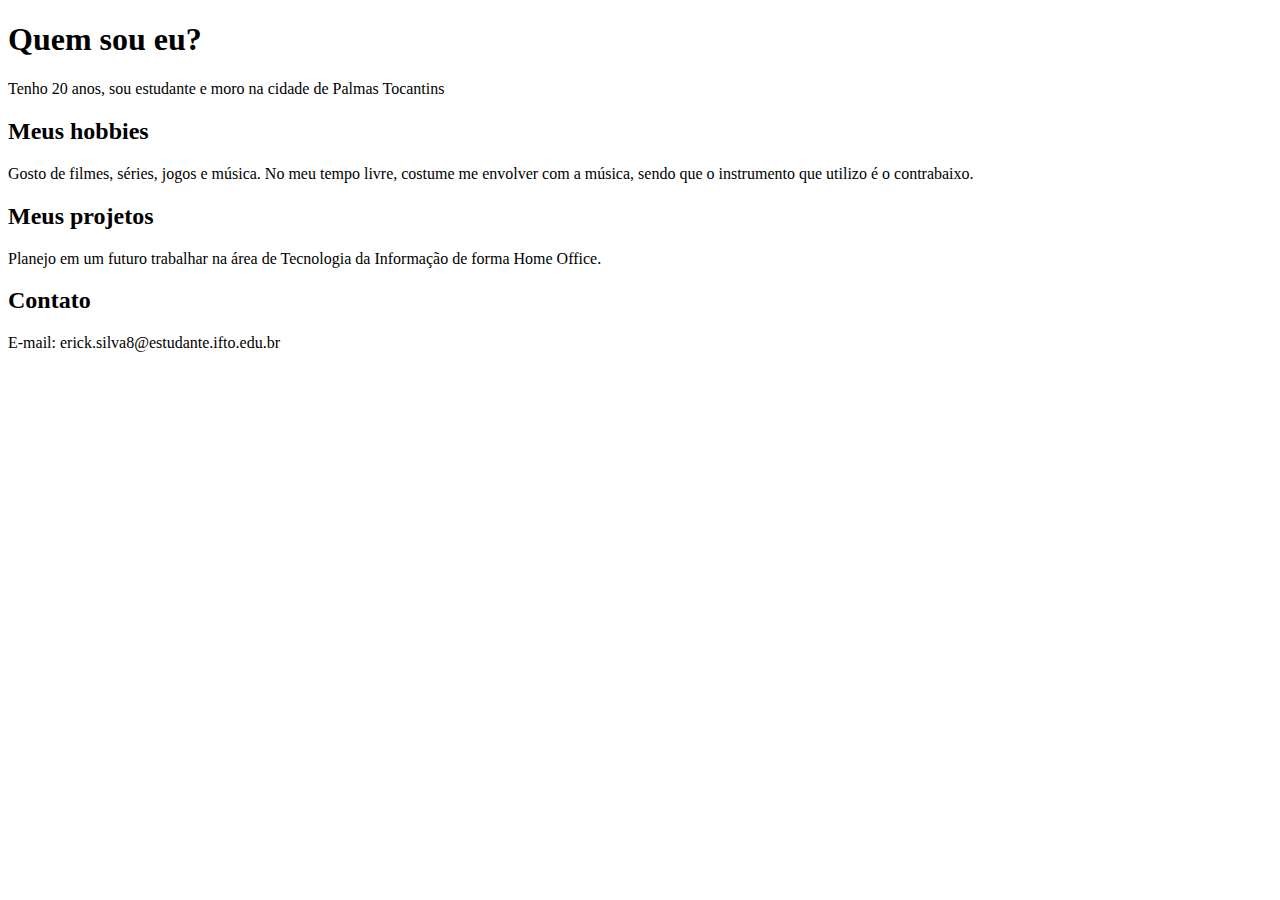
<file: about.html>
<!DOCTYPE html>
<html lang="en">
<head>
    <meta charset="UTF-8">
    <title>Sobre Erick Jhone</title>
</head>
<body>

<h1> Quem sou eu? </h1>

    <p> Tenho 20 anos, sou estudante e moro na cidade de Palmas Tocantins </p>

<h2> Meus hobbies </h2>

<p> Gosto de filmes, séries, jogos e música. No meu tempo livre, costume me envolver com a música, sendo que o instrumento que utilizo é o contrabaixo. </p>

<h2> Meus projetos </h2>

<p> Planejo em um futuro trabalhar na área de Tecnologia da Informação de forma Home Office. </p>
    
<h2> Contato </h2>
    
<p> E-mail: erick.silva8@estudante.ifto.edu.br </p>

<!-- Essa página foi feita no dia 09/08/2022    -->
</body>
</html>
</file>
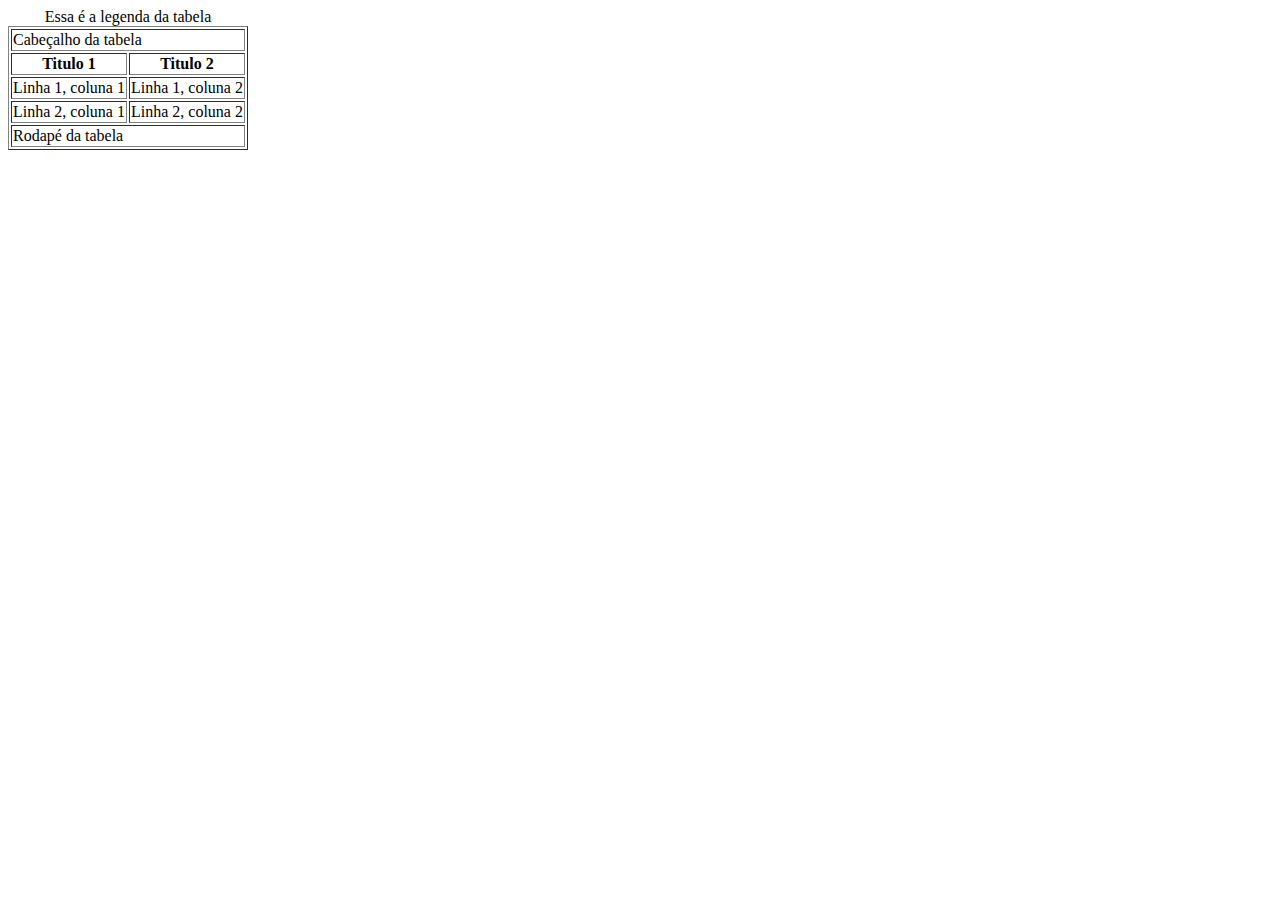
<file: atividadeTabelas.html>
<!DOCTYPE html>
<html lang="en">
<head>
    <meta charset="UTF-8">
    <meta http-equiv="X-UA-Compatible" content="IE=edge">
    <meta name="viewport" content="width=device-width, initial-scale=1.0">
    <title>Document</title>
</head>
<body>
    

<table border="1"> 
    
    <caption>  Essa é a legenda da tabela </caption>

    <thead> <tr><td colspan="2"> Cabeçalho da tabela </td></tr> </thead>



<tr> 
    
    <th>Titulo 1 </th> 
    
    <th>Titulo 2</th> 

</tr>


<tr> 
    
    <td>Linha 1, coluna 1  </td> 
    <td> Linha 1, coluna 2  </td>

</tr>


<tr> 
    
    <td>Linha 2, coluna 1  </td> 
    <td> Linha 2, coluna 2  </td> 

</tr>


<thfoot> <tr> <td colspan="2">Rodapé da tabela</td> </tr></thfoot>



</table>


</body>




</body>
</html>
</file>
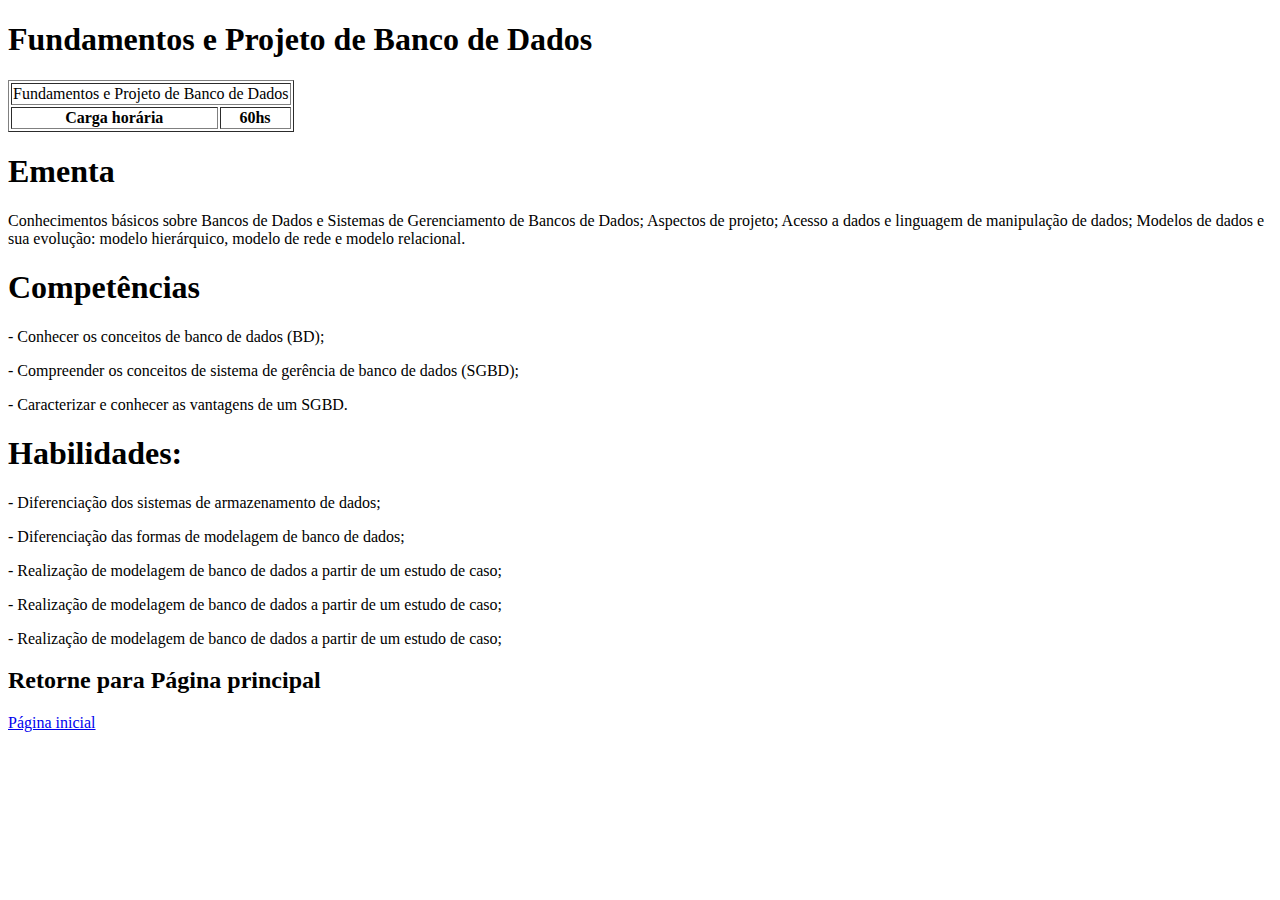
<file: bd.html>
<!DOCTYPE html>
<html lang="en">
<head>
    <meta charset="UTF-8">
    <title>Fundamentos e Projeto de Banco de Dados</title>
</head>
<body>

<h1> Fundamentos e Projeto de Banco de Dados </h1>


<table border="1"> 
    

    <thead> <tr><td colspan="2"> Fundamentos e Projeto de Banco de Dados </td></tr> </thead>

<tr> 
    
    <th> <b> Carga horária </b> </th> 
    
    <th> 60hs </th> 


</tr> </table>
<p> </p>


<h1>Ementa</h1>
<p> Conhecimentos básicos sobre Bancos de Dados e Sistemas de Gerenciamento de Bancos de
    Dados; Aspectos de projeto; Acesso a dados e linguagem de manipulação de dados; Modelos
    de dados e sua evolução: modelo hierárquico, modelo de rede e modelo relacional.</p>
<h1>Competências</h1>

<p> - Conhecer os conceitos de banco de dados (BD);</p>
<p> - Compreender os conceitos de sistema de gerência de banco de dados (SGBD); </p>
<p> - Caracterizar e conhecer as vantagens de um SGBD.</p>
  
<h1> Habilidades: </h1>
<p>- Diferenciação dos sistemas de armazenamento de dados;</p>
<p>- Diferenciação das formas de modelagem de banco de dados;</p>
<p>- Realização de modelagem de banco de dados a partir de um estudo de caso;</p>
<p>- Realização de modelagem de banco de dados a partir de um estudo de caso;</p>
<p>- Realização de modelagem de banco de dados a partir de um estudo de caso;</p>


<h2>Retorne para Página principal </h2>
<a href="https://erick-jhone.github.io/atividadeProgWeb/">Página inicial</a>
<!-- Essa página foi feita no dia 21/08/2022    -->
</p>
</body>
</html>
</file>
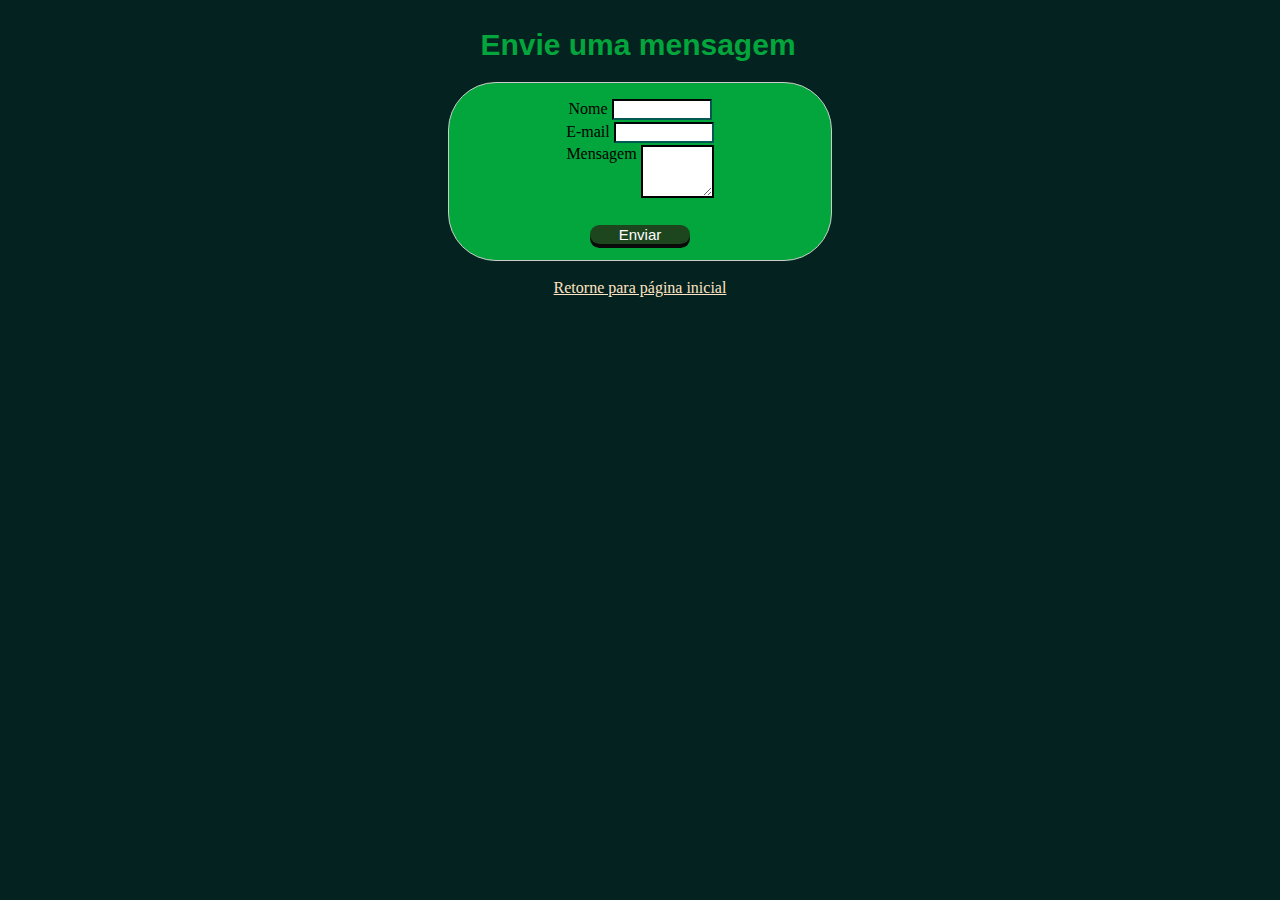
<file: contato.html>
<!DOCTYPE html>
<html lang="pt-br">

<head>
    <meta charset="UTF-8">
    <meta http-equiv="X-UA-Compatible" content="IE=edge">
    <meta name="viewport" content="width=device-width, initial-scale=1.0">
    <title>Contato</title>
    <script>
        function funcao1() {
            alert("Mensagem enviada com sucesso!");
        }
    </script>

    <link rel="stylesheet" href="estilo.css">


</head>

<body>

    <header>
        <h1> Envie uma mensagem </h1>
    </header>

    <section>

        <article>

            <form action="">

                <ul>

                    <li>
                        <label for="nome">Nome</label>
                        <input type="text" id="nome" name="nome"> </input>
                    </li>

                    <li><label for="e-mail">E-mail</label>
                        <input type="email" id="e-mail" name="e-mail"> </input>
                    </li>

                    <li><label for="text">Mensagem</label>
                        <textarea id="mensagem" name="mensagem" cols="4" rows="40" wrap="hard"></textarea>  </textarea>
                    </li>
                    

                    <input type="submit" onclick=funcao1() value="Enviar"></input>



                </ul>

            </form>

        </article>

    </section>

    <br>

    <footer> <a href="https://erick-jhone.github.io/atividadeProgWeb/index.html"> Retorne para página inicial </a></p>
    </footer>

</body>

</html>
</file>
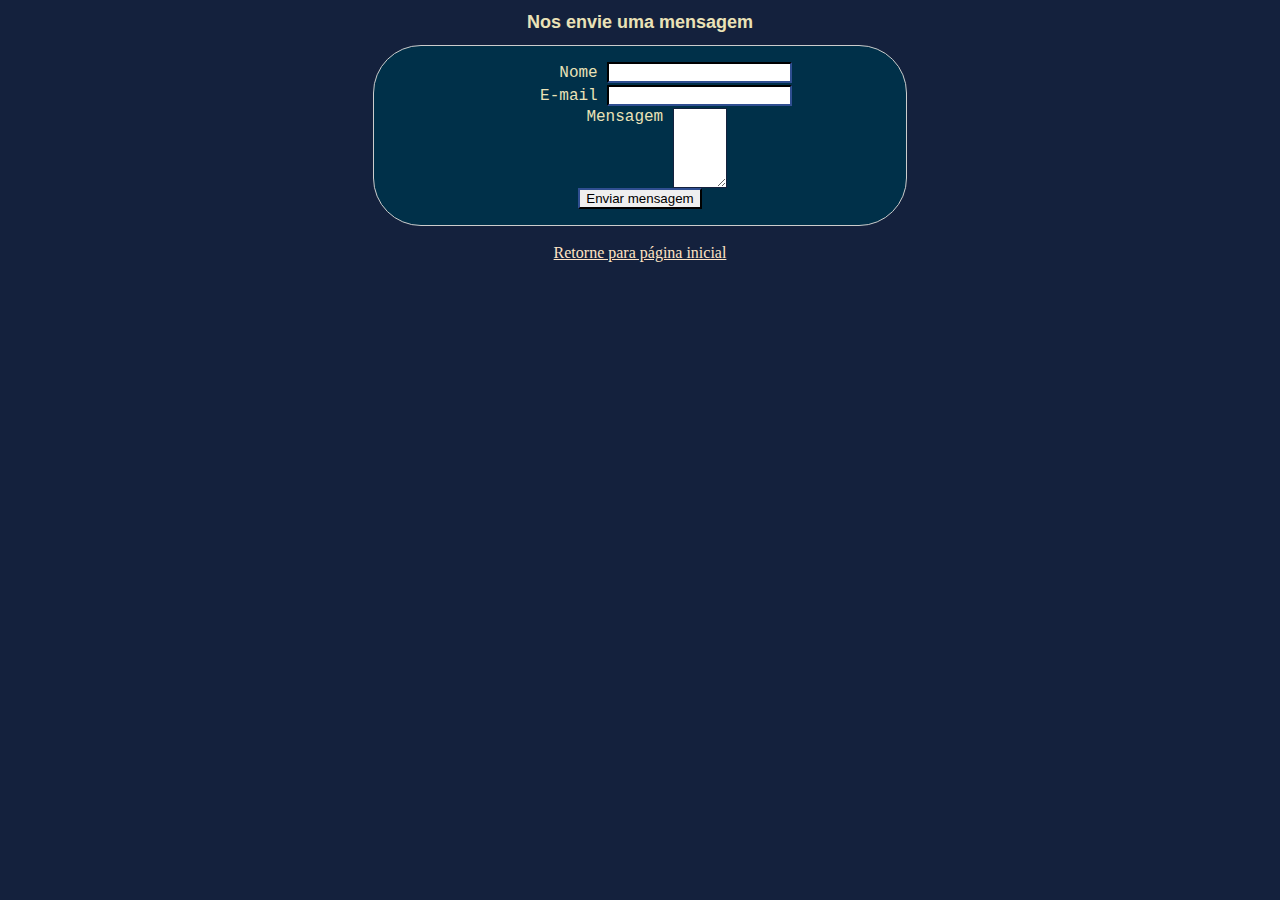
<file: contato_old.html>
<!DOCTYPE html>
<html lang="pt-br">

<head>
    <meta charset="UTF-8">
    <meta http-equiv="X-UA-Compatible" content="IE=edge">
    <meta name="viewport" content="width=device-width, initial-scale=1.0">
    <title>Contato</title>
    <script>
        function funcao1() {
            alert("Mensagem enviada com sucesso!");
        }
    </script>

    <style>
        body {
            background-color: #14213d
        }

        h1 {
            
            text-align: center;
            font-size: large;
            font-family: 'Franklin Gothic Medium', 'Arial Narrow', Arial, sans-serif;
            color: #eae2b7;



        }

        form {

            margin: 0 auto;
            width: 500px;
            padding: 1em;
            border: 0.3px solid #ccc;
            border-radius: 3em;
            text-align: center;
            background-color: #003049;
            font-size: medium;
            font-family: 'Courier New', Courier, monospace;
            color: #eae2b7;

        }

        ul {

            list-style: none;
            padding:0;
            margin: 0;
            
        }

        form li+li {

            margin-top: 0.12em;


        }

        label {


            display: inline-block;
            width: 110px;
            text-align: right;

        }

        input, textarea {


            font: 1em;
            box-sizing: border-box;
            border-color: #14213d;

    
        }

        input:focus, textarea:focus {
            border-color: black;

        }
        
        footer,
        a {

            text-align: center;
            color: bisque;


        }


        textarea {
            
            vertical-align: top;
            height: 6em;
            resize: vertical;
           
            
            
        }

    </style>



</head>

<body>

    <header>
        <h1> Nos envie uma mensagem </h1>
    </header>

    <section>

        <article>

            <form action="">

                <ul>

                    <li>
                        <label for="nome">Nome</label>
                        <input type="text" id="nome" name="nome"> </input>
                    </li>

                    <li><label for="e-mail">E-mail</label>
                        <input type="email" id="e-mail" name="sobrenome"> </input>
                    </li>

                    <li><label for="text">Mensagem</label>
                        <textarea id="mensagem" name="mensagem" cols="4" rows="40" wrap="hard"></textarea>  </textarea>
                    </li>
                    

                    <input type="submit" onclick=funcao1() value="Enviar mensagem"></input>



                </ul>

            </form>

        </article>

    </section>

    <br>

    <footer> <a href="https://erick-jhone.github.io/atividadeProgWeb/index.html"> Retorne para página inicial </a></p>
    </footer>

</body>

</html>
</file>
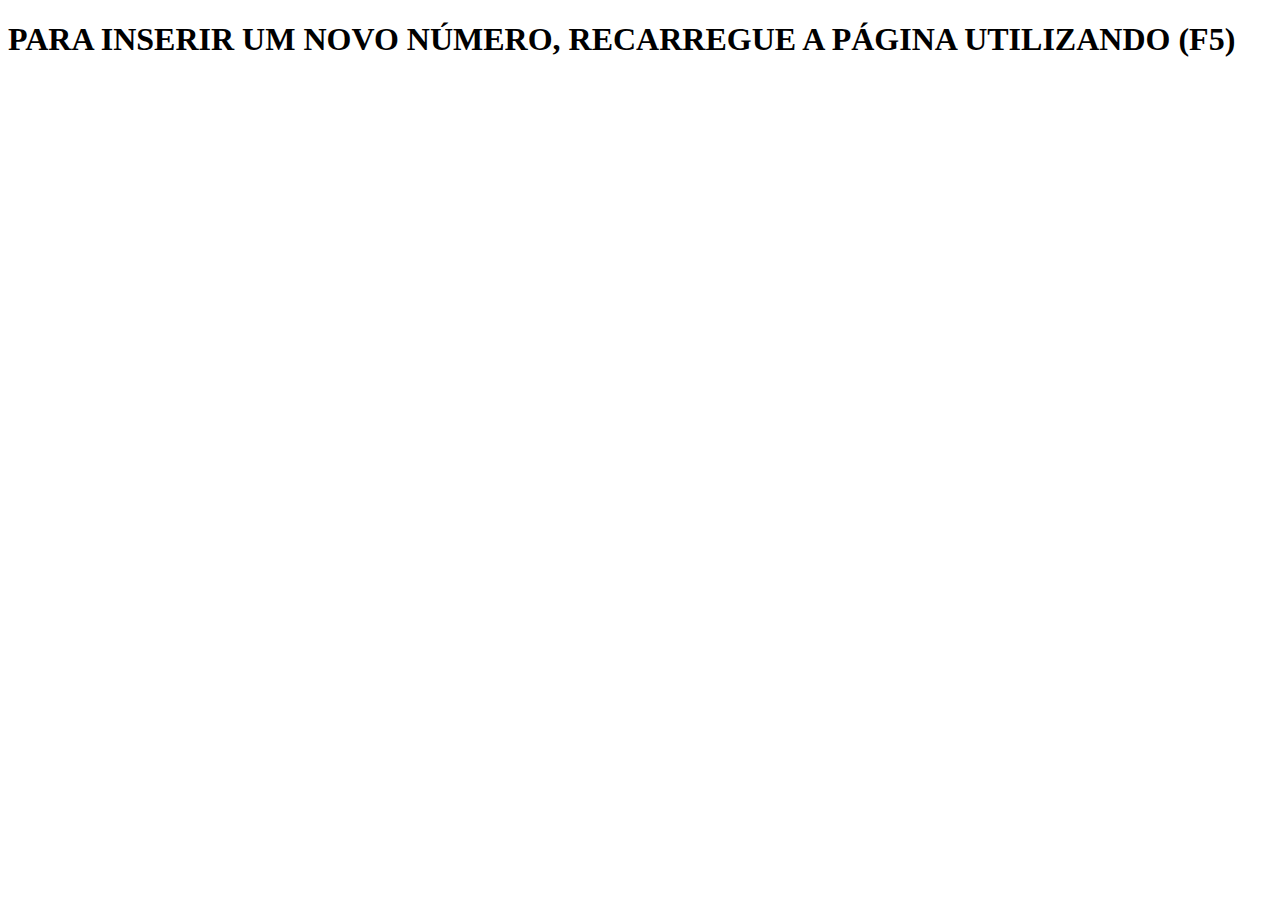
<file: exemploJavaScript.html>
<!DOCTYPE html>
<html lang="pt-br">
<head>
    <meta charset="UTF-8">
    <meta http-equiv="X-UA-Compatible" content="IE=edge">
    <meta name="viewport" content="width=device-width, initial-scale=1.0">
    <title>Atividade JavaScript</title>
</head>
<body>
    
    <h1>PARA INSERIR UM NOVO NÚMERO, RECARREGUE A PÁGINA UTILIZANDO (F5)</h1>

    <script>
        const numero = prompt("Digite um numero e tecle enter");

        if (numero > 0) {
            if (numero % 2 ==0) {
                alert(numero + " é positivo e par");
                
            } else {
                alert(numero + " é positivo e impar")
            }
          
        } else if (numero == 0) {

            alert(numero + " foi o numero informado, e não é positivo nem negativo");
        } else  {

            alert(numero + " é negativo");

        }
    



    </script>
    
</body>
</html>
</file>
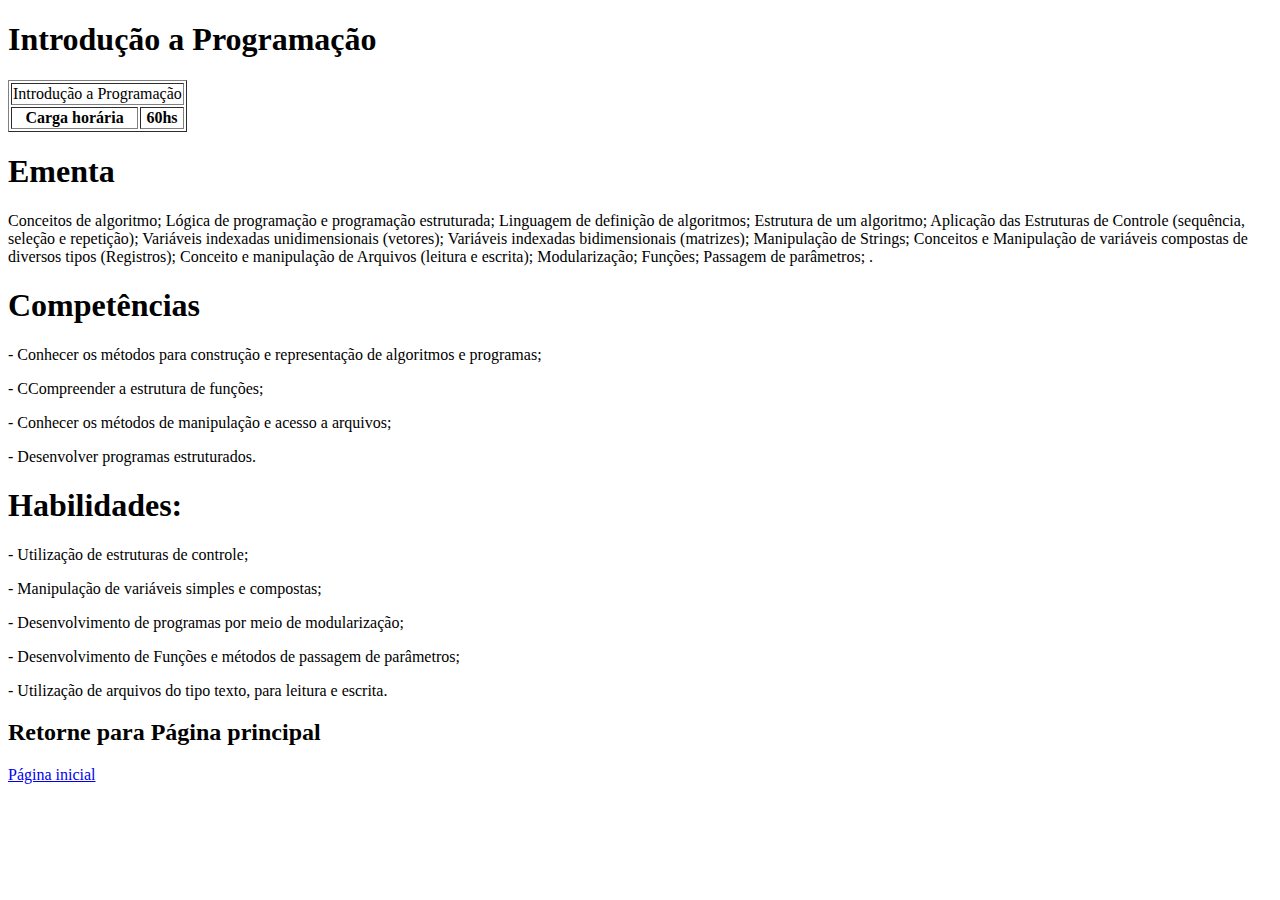
<file: introprog.html>
<!DOCTYPE html>
<html lang="en">
<head>
    <meta charset="UTF-8">
    <title> Introdução a Programação </title>
</head>
<body>

<h1> Introdução a Programação  </h1>


<table border="1"> 
    

    <thead> <tr><td colspan="2"> Introdução a Programação </td></tr> </thead>

<tr> 
    
    <th> <b> Carga horária </b> </th> 
    
    <th> 60hs </th> 


</tr> </table>
<p> </p>


<h1>Ementa</h1>
<p> Conceitos de algoritmo; Lógica de programação e programação estruturada; Linguagem de
    definição de algoritmos; Estrutura de um algoritmo; Aplicação das Estruturas de Controle
    (sequência, seleção e repetição); Variáveis indexadas unidimensionais (vetores); Variáveis
    indexadas bidimensionais (matrizes); Manipulação de Strings; Conceitos e Manipulação de
    variáveis compostas de diversos tipos (Registros); Conceito e manipulação de Arquivos
    (leitura e escrita); Modularização; Funções; Passagem de parâmetros; .</p>
<h1>Competências</h1>

<p> - Conhecer os métodos para construção e representação de algoritmos e programas;</p>
<p> - CCompreender a estrutura de funções; </p>
<p> - Conhecer os métodos de manipulação e acesso a arquivos;</p>
<p> - Desenvolver programas estruturados.</p>
  
<h1> Habilidades: </h1>
<p>- Utilização de estruturas de controle;</p>
<p>- Manipulação de variáveis simples e compostas;</p>
<p>- Desenvolvimento de programas por meio de modularização;</p>
<p>- Desenvolvimento de Funções e métodos de passagem de parâmetros;</p>
<p>- Utilização de arquivos do tipo texto, para leitura e escrita.</p>


<h2>Retorne para Página principal </h2>
<a href="https://erick-jhone.github.io/atividadeProgWeb/">Página inicial</a>
<!-- Essa página foi feita no dia 22/08/2022    -->

</p>
</body>
</html>
</file>
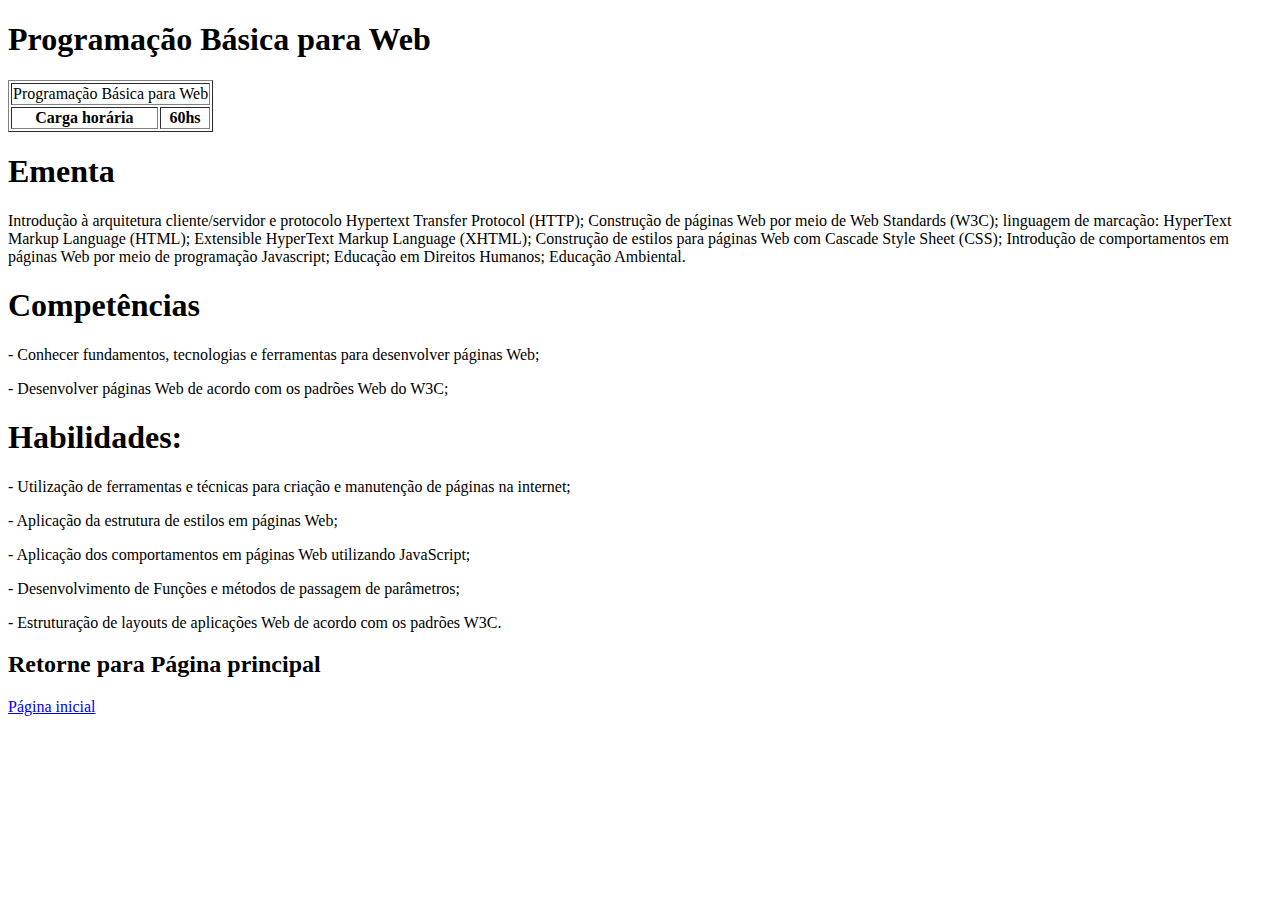
<file: pbw.html>
<!DOCTYPE html>
<html lang="en">
<head>
    <meta charset="UTF-8">
    <title>Programação Básica para Web </title>
</head>
<body>

<h1> Programação Básica para Web </h1>


<table border="1"> 
    

    <thead> <tr><td colspan="2"> Programação Básica para Web </td></tr> </thead>

<tr> 
    
    <th> <b> Carga horária </b> </th> 
    
    <th> 60hs </th> 


</tr> </table>
<p> </p>


<h1>Ementa</h1>
<p> Introdução à arquitetura cliente/servidor e protocolo Hypertext Transfer Protocol (HTTP);
    Construção de páginas Web por meio de Web Standards (W3C); linguagem de marcação:
    HyperText Markup Language (HTML); Extensible HyperText Markup Language (XHTML);
    Construção de estilos para páginas Web com Cascade Style Sheet (CSS); Introdução de
    comportamentos em páginas Web por meio de programação Javascript; Educação em
    Direitos Humanos; Educação Ambiental.</p>
<h1>Competências</h1>

<p> - Conhecer fundamentos, tecnologias e ferramentas para desenvolver páginas Web;</p>
<p> - Desenvolver páginas Web de acordo com os padrões Web do W3C; </p>
  
<h1> Habilidades: </h1>
<p>- Utilização de ferramentas e técnicas para criação e manutenção de páginas na
    internet;</p>
<p>- Aplicação da estrutura de estilos em páginas Web;</p>
<p>- Aplicação dos comportamentos em páginas Web utilizando JavaScript;</p>
<p>- Desenvolvimento de Funções e métodos de passagem de parâmetros;</p>
<p>- Estruturação de layouts de aplicações Web de acordo com os padrões W3C.</p>


<h2>Retorne para Página principal </h2>
<a href="https://erick-jhone.github.io/atividadeProgWeb/">Página inicial</a>
<!-- Essa página foi feita no dia 21/08/2022    -->

</p>
</body>
</html>
</file>
<file: estilo.css>
body {
            background-color:#04221f
        }

        h1 {    
            display: inline-block;
            width: 1260px;
            text-align: center;
            font-size: 30px;
            font-family: Arial, Helvetica, sans-serif;
            color:#03A63C;

        }

        form {

            margin: 0 auto;
            width: 350px;
            padding: 1em;
            border: 0.3px solid #ccc;
            border-radius: 3em;
            text-align: center;
            background-color: #03A63C;
            font-size: medium;
            font-family: 'Times New Roman', Times, serif;
            color:black;
        }

        ul {

            list-style: none;
            padding:0;
            margin: 0;
            
        }

        form li+li {

            margin-top: 0.12em;


        }

        label {
            width: 150px;
            text-align: right;

        }

        input, textarea {

            width: 100px;
            font: 1em;
            box-sizing: border-box;
            border-color: #025951;

    
        }

        input[type=submit]{
            border:none;
            border-radius: 25px;
            padding: 30px,30px;
            outline:none;
            background-color:#1d461f;
            color:#ffffff;
            font-size: 15px;
            box-shadow: 0px 4px #0a0a0a;
        }
        input[type=submit]:hover{
            background-color: #211a25;
            cursor:pointer;
        }
        input[type=submit]:active{
            background-color:#211a25;
            box-shadow:0px 2px #252525;
            transform: translateY(4px);
        }

        input:focus, textarea:focus {
            border-color: black;

        }
        
        footer,
        a {

            text-align: center;
            color: bisque;

        }


        textarea {
            
            width: 73px;
            vertical-align: top;
            height: 4em;
            resize: vertical;
            border-color: black;
            border-width: 2px;
            margin-bottom: 2em;
         
        }

        submit {
            margin-top: 2em;

            
        }
</file>
